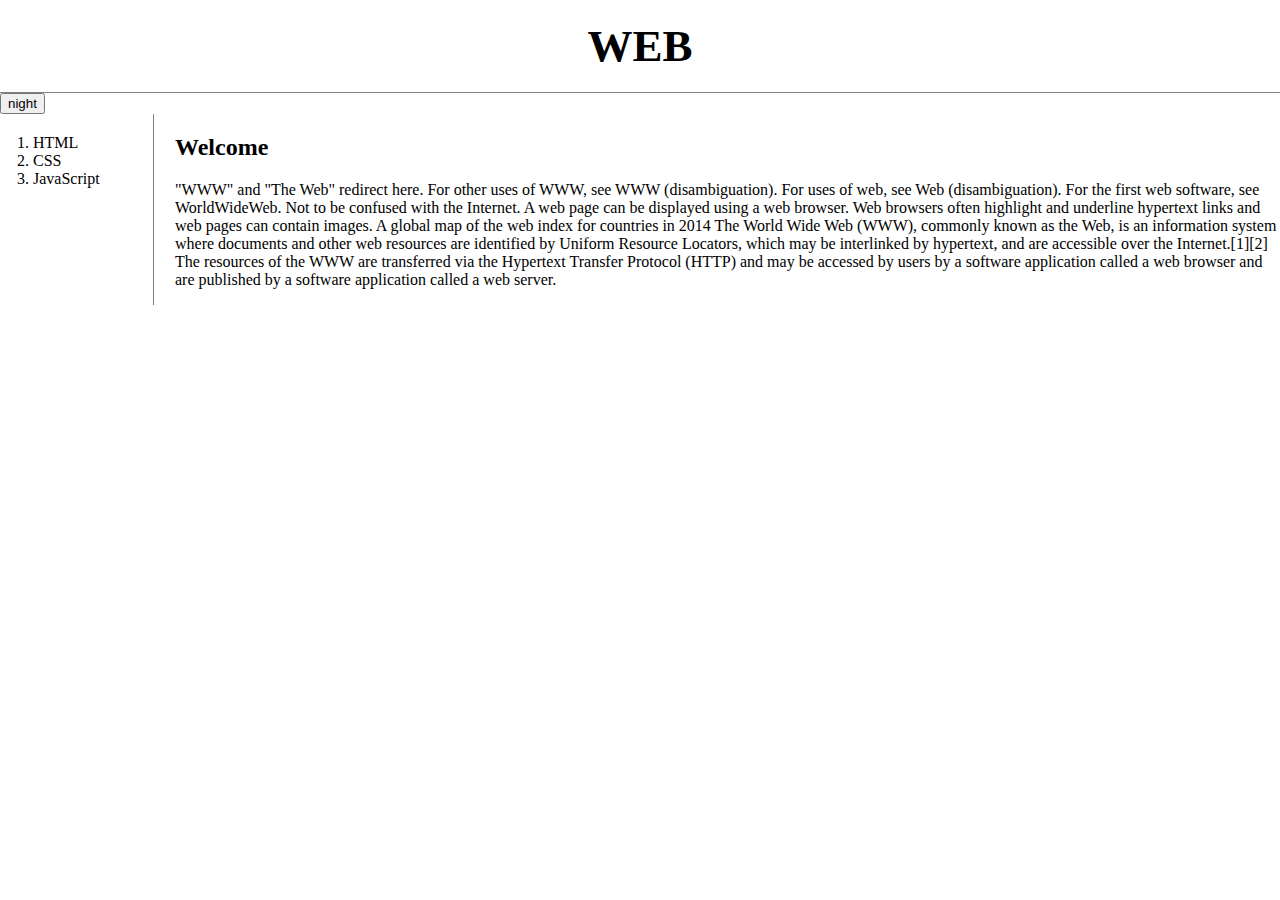
<file: index.html>
<!doctype html>
<html>
  <head>
    <title>WEB1 - Welcome</title>
    <meta charset="utf-8">
    <link rel="stylesheet" href="style.css">
    <script src="colors.js"></script>
      <script src="https://ajax.googleapis.com/ajax/libs/jquery/3.5.1/jquery.min.js"></script>
  </head>

<body>

  <h1><a href="index.html">WEB</a></h1>
  <input type="button" value="night" onclick="
  nightDayHandler(this);">


<div id="grid">
  <ol>
    <li><a href="1.html">HTML</a></li>
    <li><a href="2.html">CSS</a></li>
    <li><a href="3.html">JavaScript</a></li>
  </ol>
<div id="article">
  <h2>Welcome</h2>
  <p>"WWW" and "The Web" redirect here. For other uses of WWW, see WWW (disambiguation). For uses of web, see Web (disambiguation).
For the first web software, see WorldWideWeb.
Not to be confused with the Internet.

A web page can be displayed using a web browser. Web browsers often highlight and underline hypertext links and web pages can contain images.

A global map of the web index for countries in 2014
The World Wide Web (WWW), commonly known as the Web, is an information system where documents and other web resources are identified by Uniform Resource Locators, which may be interlinked by hypertext, and are accessible over the Internet.[1][2] The resources of the WWW are transferred via the Hypertext Transfer Protocol (HTTP) and may be accessed by users by a software application called a web browser and are published by a software application called a web server.</p>
</div>
</div>
</body>
</html>
</file>
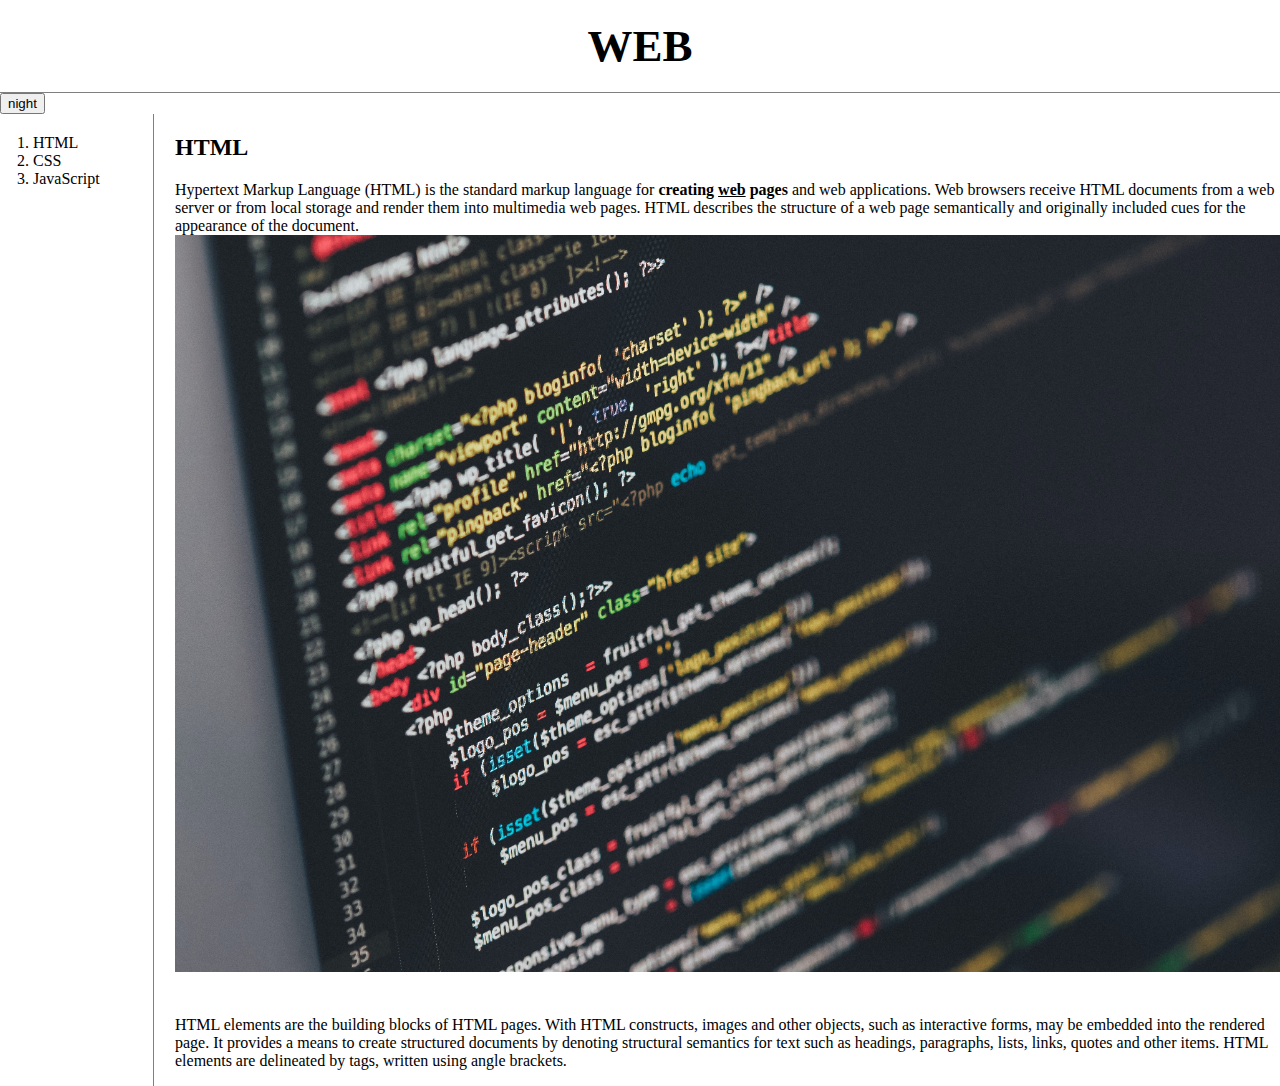
<file: 1.html>
<!doctype html>
<html>
<head>
  <title>WEB1 - HTML</title>
  <meta charset="utf-8">
  <link rel="stylesheet" href="style.css">
  <script src="colors.js"></script>
  <script src="https://ajax.googleapis.com/ajax/libs/jquery/3.5.1/jquery.min.js"></script>
</head>

<body>

  <h1><a href="index.html">WEB</a></h1>
  <input type="button" value="night" onclick="
  nightDayHandler(this);">
 <div id="grid">
  <ol>
    <li><a href="1.html">HTML</a></li>
    <li><a href="2.html">CSS</a></li>
    <li><a href="3.html">JavaScript</a></li>
  </ol>
  <div id="article">
  <h2>HTML</h2>
  <p><a href="https://www.w3.org/TR/html51/" target="_blank" title="html5 speicification">Hypertext Markup Language (HTML)</a> is the standard markup language for <strong>creating <u>web</u> pages</strong> and web applications.
  Web browsers receive HTML documents from a web server or from local storage and render them into multimedia web pages. HTML describes the structure of a web page semantically and originally included cues for the appearance of the document.
  <img src="coding.jpg" width="100%">
  </p><p style="margin-top:40px;">HTML elements are the building blocks of HTML pages. With HTML constructs, images and other objects, such as interactive forms, may be embedded into the rendered page. It provides a means to create structured documents by denoting structural semantics for text such as headings, paragraphs, lists, links, quotes and other items. HTML elements are delineated by tags, written using angle brackets.</p>
  </div>
</div>

<!--Start of Tawk.to Script-->
<script type="text/javascript">
var Tawk_API=Tawk_API||{}, Tawk_LoadStart=new Date();
(function(){
var s1=document.createElement("script"),s0=document.getElementsByTagName("script")[0];
s1.async=true;
s1.src='https://embed.tawk.to/5ef6dab79e5f69442291664a/default';
s1.charset='UTF-8';
s1.setAttribute('crossorigin','*');
s0.parentNode.insertBefore(s1,s0);
})();
</script>
<!--End of Tawk.to Script-->

</body>
</html>
</file>
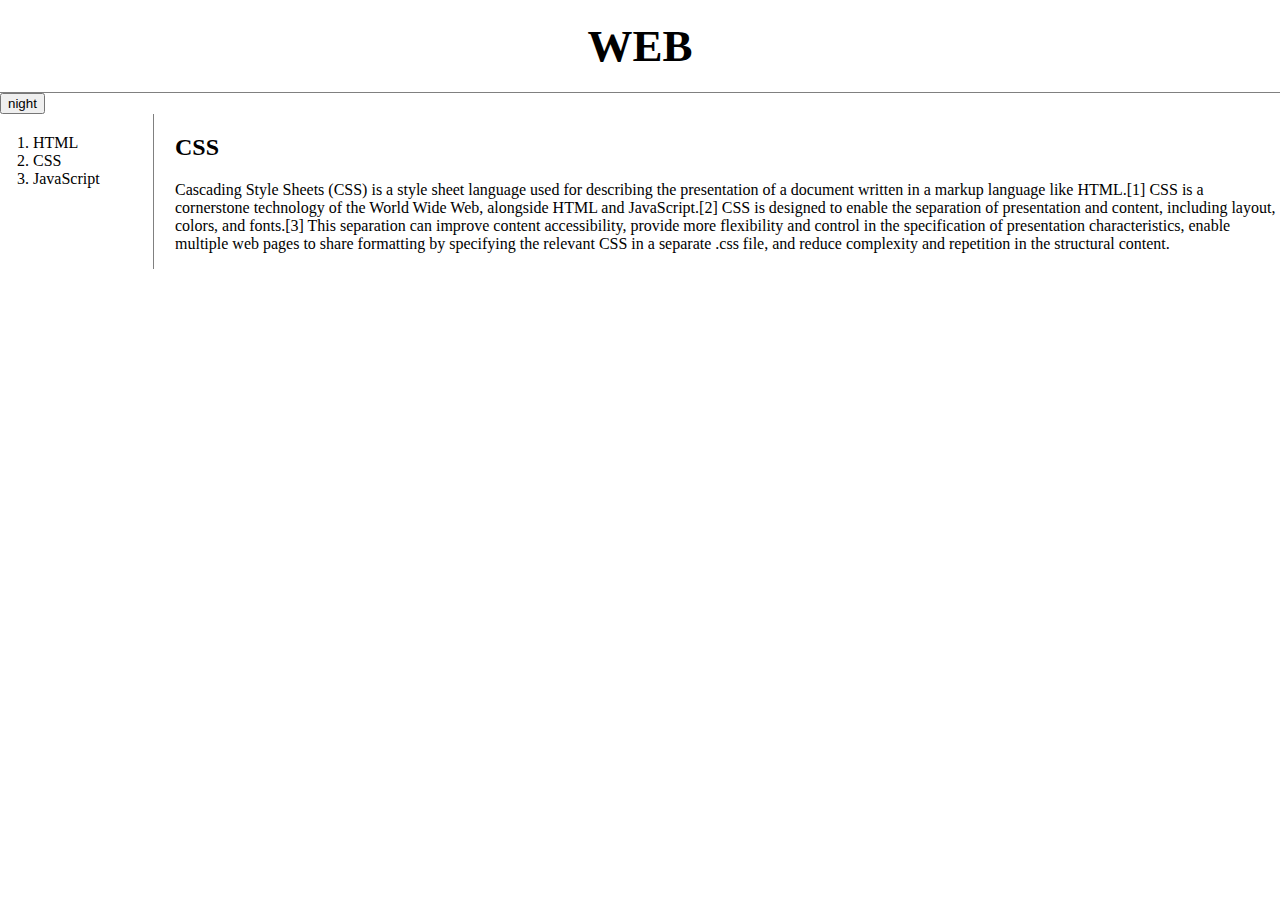
<file: 2.html>
<!doctype html>
<html>
<head>
  <title>WEB1 - CSS</title>
  <meta charset="utf-8">
  <link rel="stylesheet" href="style.css">
  <script src="colors.js"></script>
  <script src="https://ajax.googleapis.com/ajax/libs/jquery/3.5.1/jquery.min.js"></script>
</head>

<body>
  <h1><a href="index.html">WEB</a></h1>
  <input type="button" value="night" onclick="
  nightDayHandler(this);">
  <div id="grid">
  <ol>
    <li><a href="1.html">HTML</a></li>
    <li><a href="2.html">CSS</a></li>
    <li><a href="3.html">JavaScript</a></li>
  </ol>

  <!--
  <h1><a href="index.html"><font color="red">WEB</font></a></h1>
  <ol>
    <li><a href="1.html">HTML</a></li>
    <li><a href="2.html">CSS</a></li>
    <li><a href="3.html">JavaScript</a></li>
  </ol>
  -->
  <div id="article">
  <h2>CSS</h2>

  <p>
    Cascading Style Sheets (CSS) is a style sheet language used for describing the presentation of a document written in a markup language like HTML.[1] CSS is a cornerstone technology of the World Wide Web, alongside HTML and JavaScript.[2]

    CSS is designed to enable the separation of presentation and content, including layout, colors, and fonts.[3] This separation can improve content accessibility, provide more flexibility and control in the specification of presentation characteristics, enable multiple web pages to share formatting by specifying the relevant CSS in a separate .css file, and reduce complexity and repetition in the structural content.
  </p>
  </div>
</div>
</body>
</html>
</file>
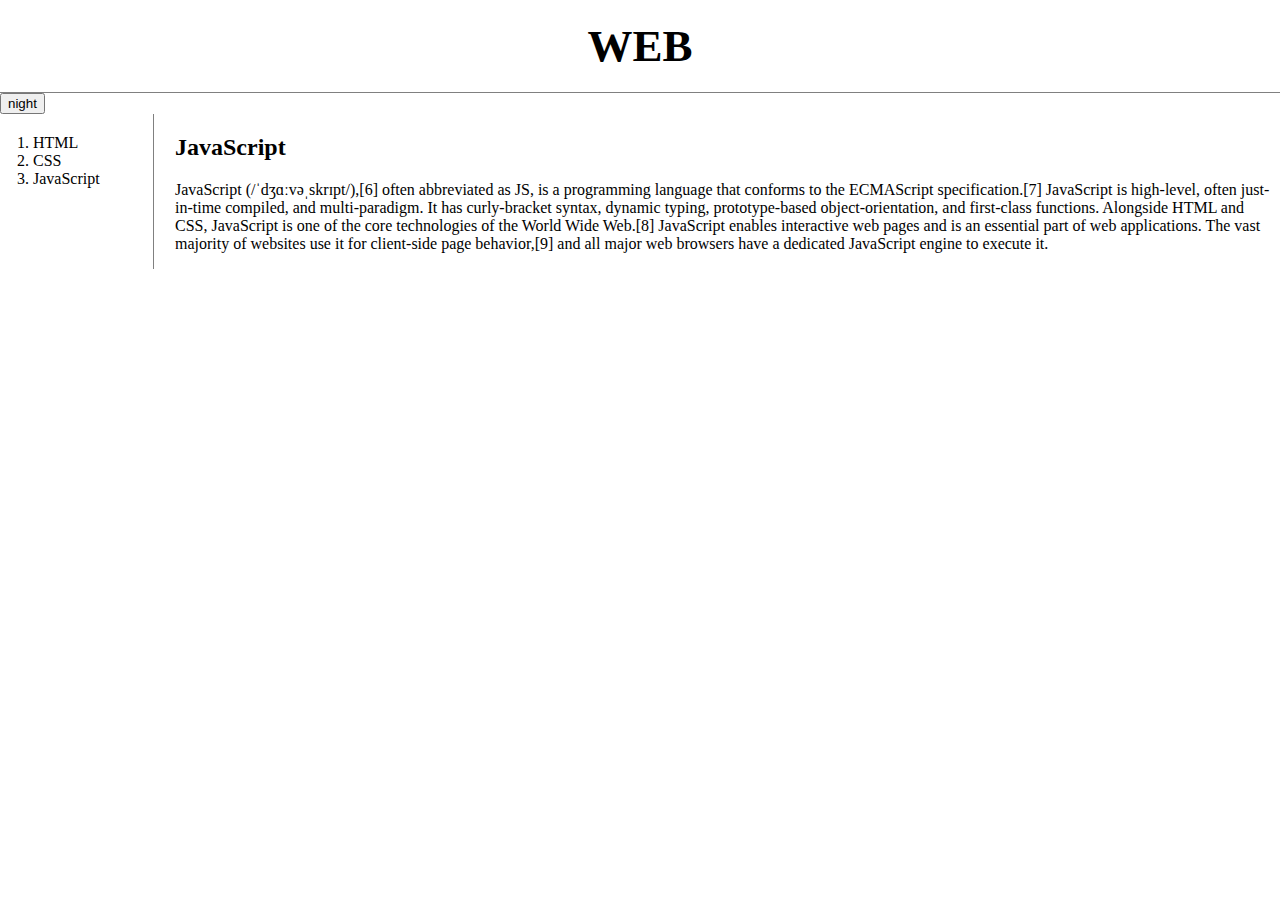
<file: 3.html>
<!doctype html>
<html>
  <head>
    <title>WEB1 - JavaScript</title>
    <meta charset="utf-8">
    <script src="https://ajax.googleapis.com/ajax/libs/jquery/3.5.1/jquery.min.js"></script>
    <script src="colors.js"></script>
    <link rel="stylesheet" href="style.css">
  </head>

<body>

  <h1><a href="index.html">WEB</a></h1>
  <input type="button" value="night" onclick="
  nightDayHandler(this);">

<div id="grid">
  <ol>
    <li><a href="1.html">HTML</a></li>
    <li><a href="2.html">CSS</a></li>
    <li><a href="3.html">JavaScript</a></li>
  </ol>
<div id="article">
  <h2>JavaScript</h2>
  <p>
    JavaScript (/ˈdʒɑːvəˌskrɪpt/),[6] often abbreviated as JS, is a programming language that conforms to the ECMAScript specification.[7] JavaScript is high-level, often just-in-time compiled, and multi-paradigm. It has curly-bracket syntax, dynamic typing, prototype-based object-orientation, and first-class functions.

  Alongside HTML and CSS, JavaScript is one of the core technologies of the World Wide Web.[8] JavaScript enables interactive web pages and is an essential part of web applications. The vast majority of websites use it for client-side page behavior,[9] and all major web browsers have a dedicated JavaScript engine to execute it.
</p>
</div>
</div>


</body>
</html>
</file>
<file: style.css>
body{
  margin:0;
}
a {
  color:black;
  text-decoration: none;
}
h1 {
  font-size: 45px;
  text-align: center;
  border-bottom: 1px solid gray;
  margin:0;
  padding: 20px;
}
ol{
  border-right: 1px solid gray;
  width:100px;
  margin:0;
  padding:20px;
}

#grid{
  display: grid;
  grid-template-columns: 150px 1fr;
}
#grid ol{
  padding-left: 33px;
}
#grid #article{
  padding-left: 25px;
}
@media(max-width:800px){
  #grid{
    display:block;
  }
  ol{
    border-right: none;
  }
  h1{
    border-bottom: none;
  }
}
</file>
